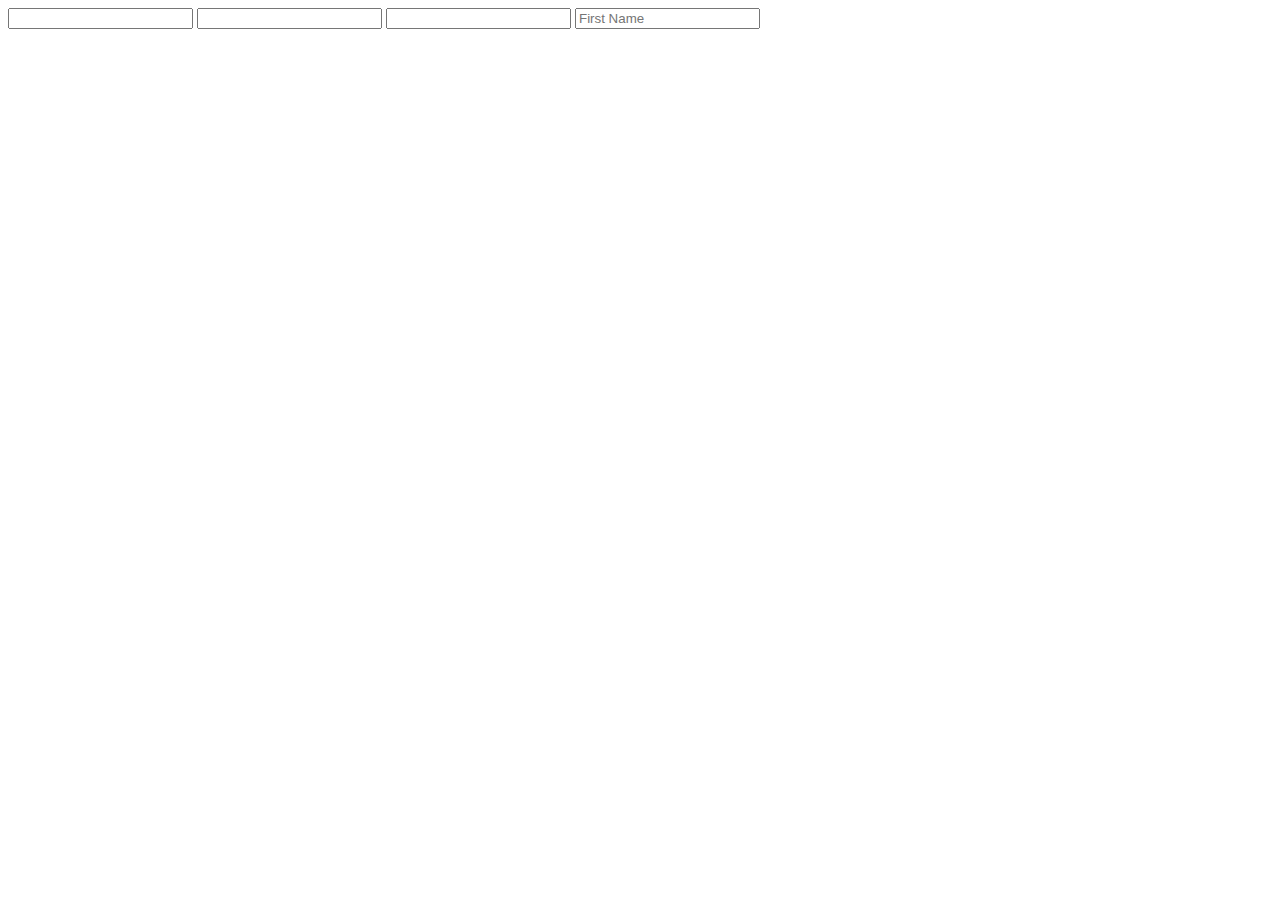
<file: AttributesandValues.html>
<!DOCTYPE html>
<html lang="en">
<head>
    <meta charset="UTF-8">
    <meta http-equiv="X-UA-Compatible" content="IE=edge">
    <meta name="viewport" content="width=device-width, initial-scale=1.0">
    <title>Attributes and Values</title>


</head>


<body>

<!--ATTRIBUTES AND vALUES-->
<input type="password">
<input type="number">
<input type="email">
<input type="text" placeholder="First Name" >
</body>
</html>
</file>
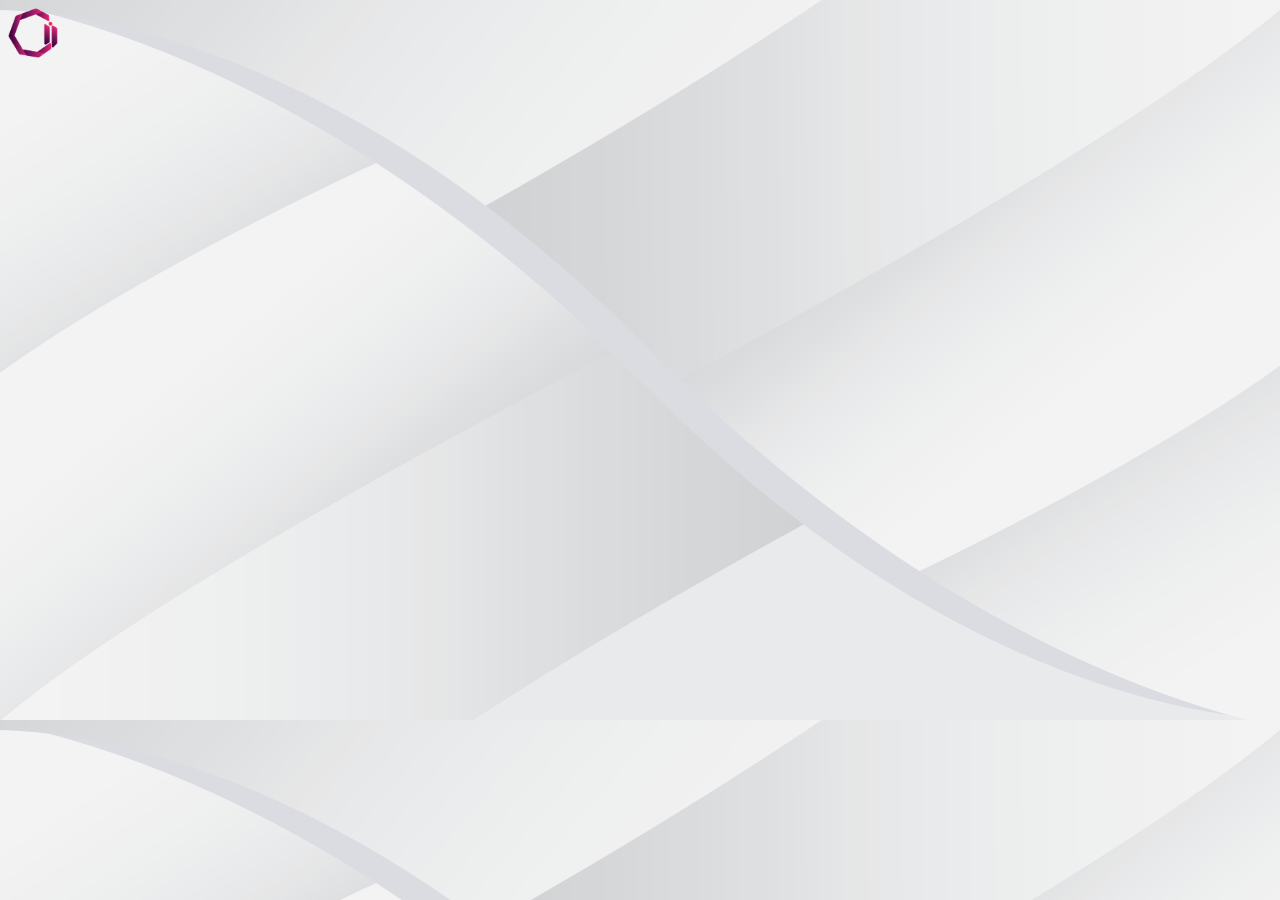
<file: image-tag.html>
<!DOCTYPE html>
<html lang="en">
<head>
    <meta charset="UTF-8">
    <meta http-equiv="X-UA-Compatible" content="IE=edge">
    <meta name="viewport" content="width=device-width, initial-scale=1.0">
    <title>Document</title>
    <link rel="stylesheet" href="assets/css/custom_css.css">

</head>



<body style="background-image: url('/assets/images/bg_light.png'); background-size: cover;">

<img class="logo" src="assets/images/logo.png" alt="">

    
</body>
</html>
</file>
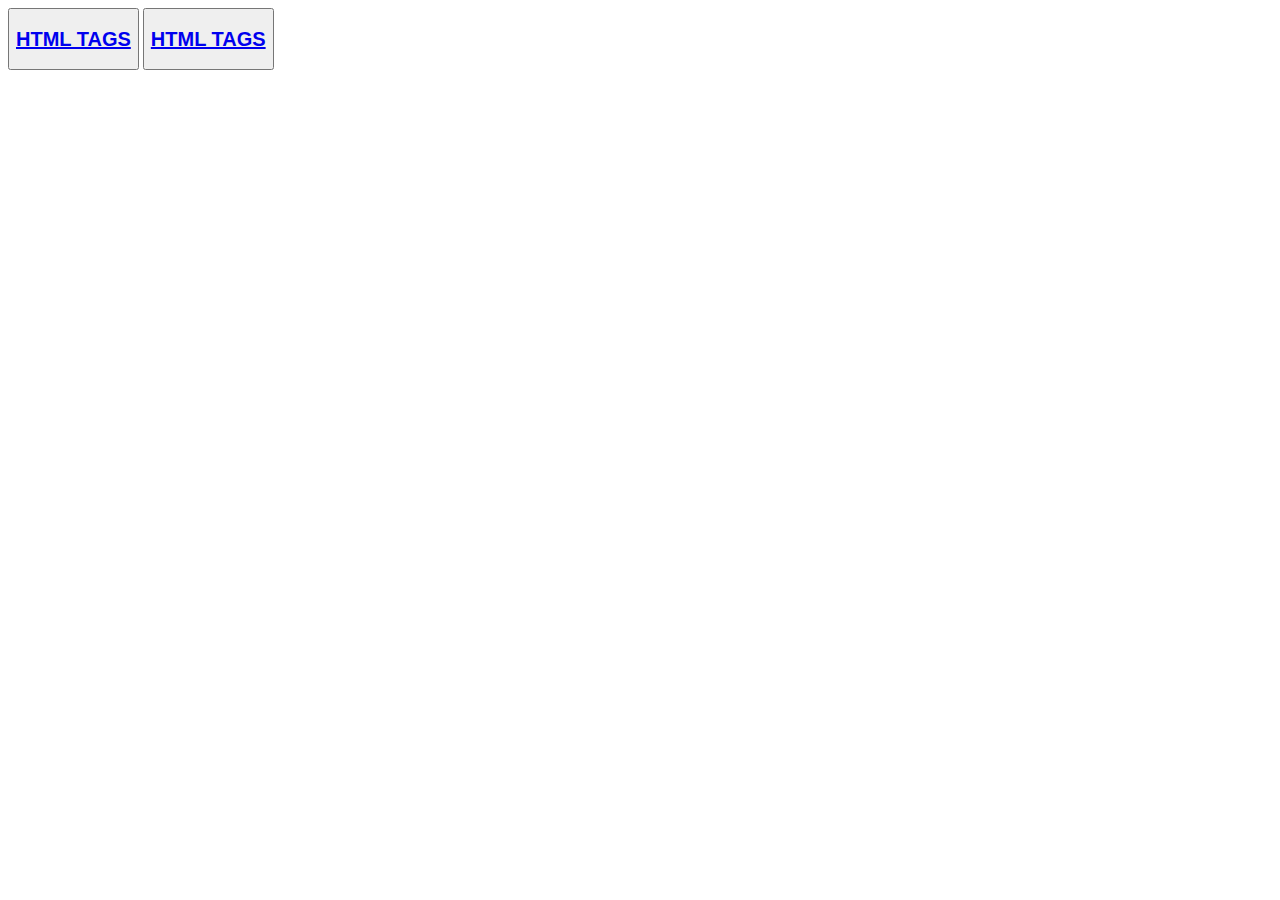
<file: structure.html>
<!DOCTYPE html>
<html lang="en">
<head>
    <meta charset="UTF-8">
    <meta http-equiv="X-UA-Compatible" content="IE=edge">
    <meta name="viewport" content="width=device-width, initial-scale=1">
    <title>HTML STRUCTURE</title>
</head>
<body  >
   <button> <a  href="tags.html"> <h2 class="links" >HTML TAGS</h2> </a></button>
   <button> <a  href="tags.html"> <h2 class="links" >HTML TAGS</h2> </a></button>
</body>
</html>
</file>
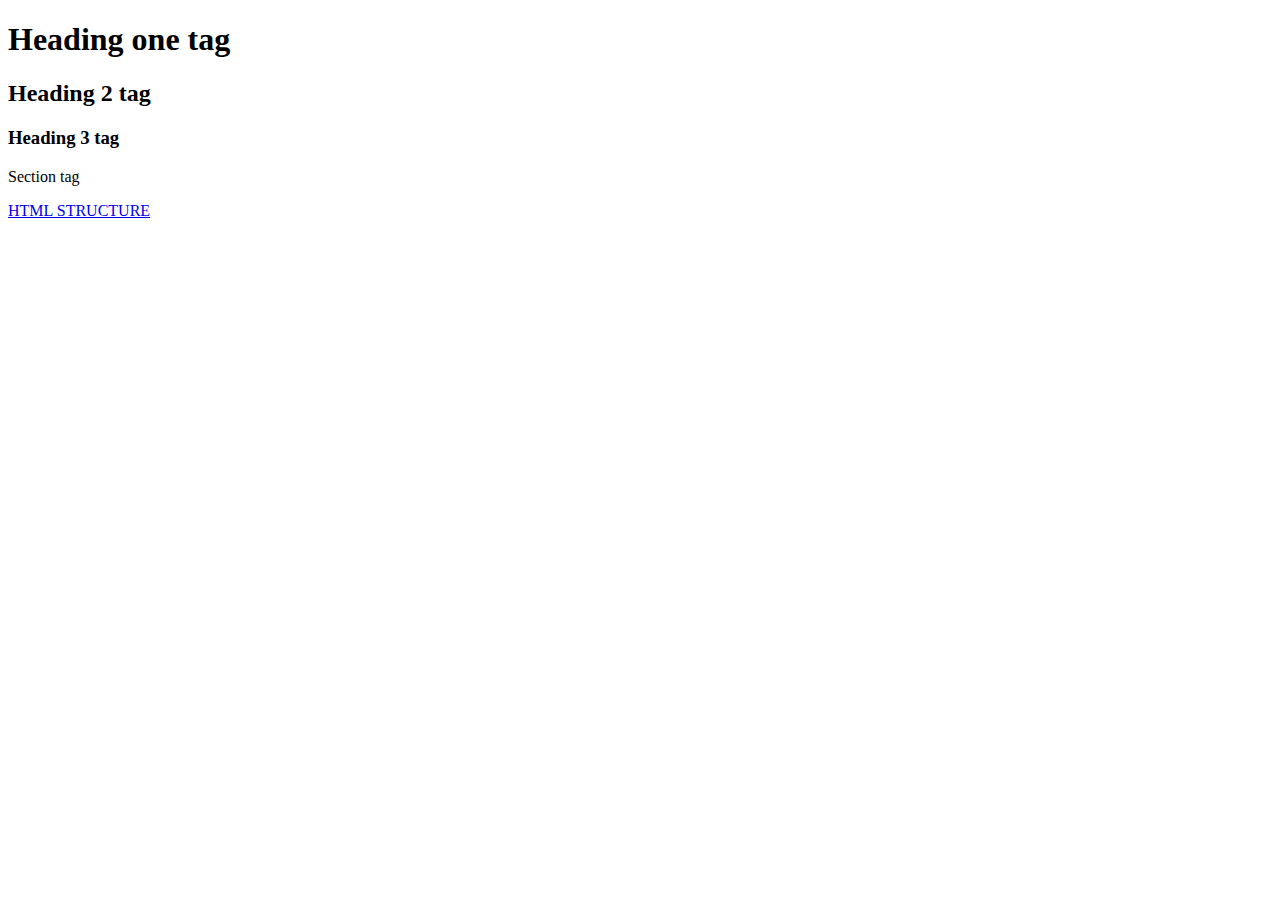
<file: tags.html>
<!DOCTYPE html>
<html lang="en">
<head>
    <meta charset="UTF-8">
    <meta http-equiv="X-UA-Compatible" content="IE=edge">
    <meta name="viewport" content="width=device-width, initial-scale=1.0">
    <title>Tags</title>
</head>
<body>
    <h1>Heading one tag</h1>
    <h2>Heading 2 tag</h2>
    <h3>Heading 3 tag</h3>
    <section><p>Section tag</p></section>

    <a  href="structure.html">HTML STRUCTURE</a>
</body>
</html>
</file>
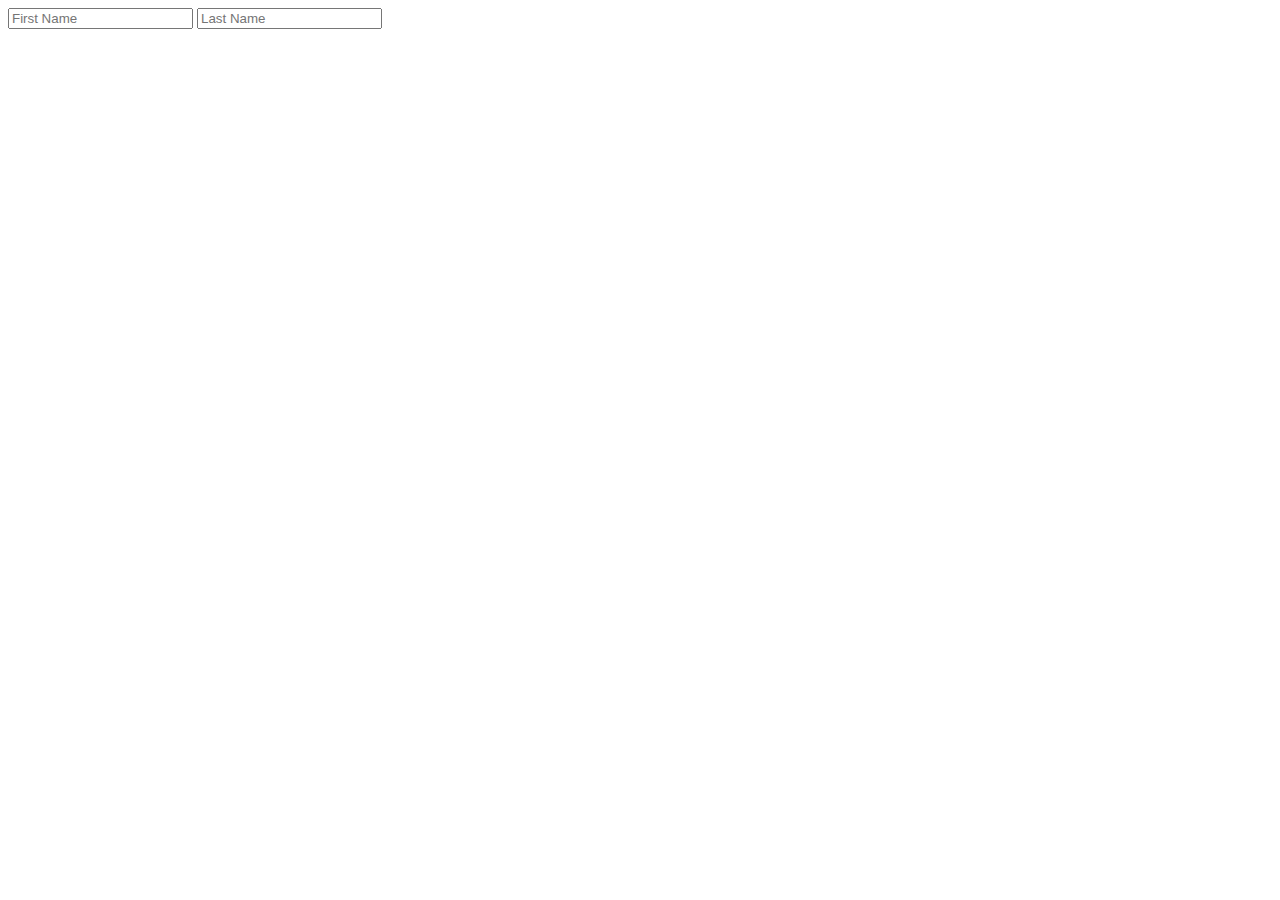
<file: HTML/AttributesAndValues.html>
<!DOCTYPE html>
<html lang="en">

<head>
    <meta charset="UTF-8">
    <meta http-equiv="X-UA-Compatible"
        content="IE=edge">
    <meta name="viewport"
        content="width=device-width, initial-scale=1.0">
    <title>Document</title>



</head>

<body>
    <input class="input"
        type="text"
        name="first_name"
        value=""
        placeholder="First Name"
        id="first_name">

        <input class="input"
            type="text"
            name="last_name"
            value=""
            placeholder="Last Name"
            id="first_name">
</body>

</html>
</file>
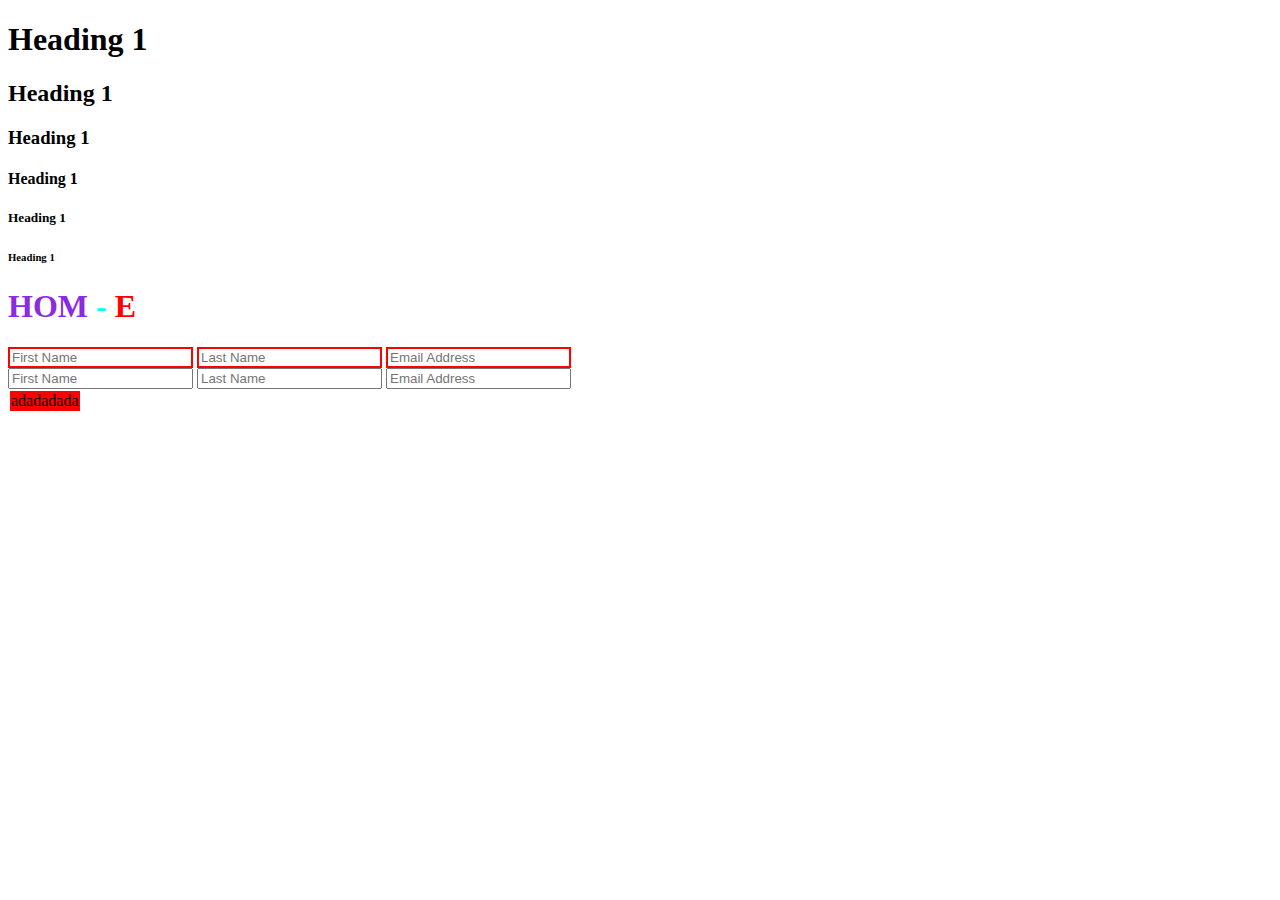
<file: HTML/css.html>
<!DOCTYPE html>
<html lang="en">

<head>
    <meta charset="UTF-8">
    <meta http-equiv="X-UA-Compatible"
        content="IE=edge">
    <meta name="viewport"
        content="width=device-width, initial-scale=1.0">
    <meta>
    <title>Document</title>



    <link rel="stylesheet"
        href="/assets/css/custom_css.css">

</head>

<body>



    <!-- inline css passing styles as attribute of html element
Internal css write css inside ssame file but not in the html element
External write ur css in an external css file   -->


    <h1>Heading 1</h1>
    <h2>Heading 1</h2>
    <h3>Heading 1</h3>
    <h4>Heading 1</h4>
    <h5>Heading 1</h5>
    <h6>Heading 1</h6>


    <div>

        <h1 style="color: blueviolet;"> HOM <span  style="color: aqua;" >-</span> <span style="color: red;" >E</span> </h1>
    </div>

    


    <div class="division_one">

        <input class="one"
            type="text"
            name="first_name"
            value=""
            placeholder="First Name"
            id="first_name">

        <input class="one"
            type="text"
            name="last_name"
            value=""
            placeholder="Last Name"
            id="last_name">

        <input class="input"
            type="email"
            name="email"
            value=""
            placeholder="Email Address"
            id="email_address">

    </div>

    <div class="division_two">
        <input class="one"
            type="text"
            name="first_name"
            value=""
            placeholder="First Name"
            id="first_name">

        <input class="one"
            type="text"
            name="last_name"
            value=""
            placeholder="Last Name"
            id="last_name">

        <input class="input"
            type="email"
            name="email"
            value=""
            placeholder="Email Address"
            id="email_address">
    </div>



    <table>
        <tbody>
            <tr bgcolor="red">
                <td>adadadada</td>
            </tr>
        </tbody>
    </table>







</body>

</html>
</file>
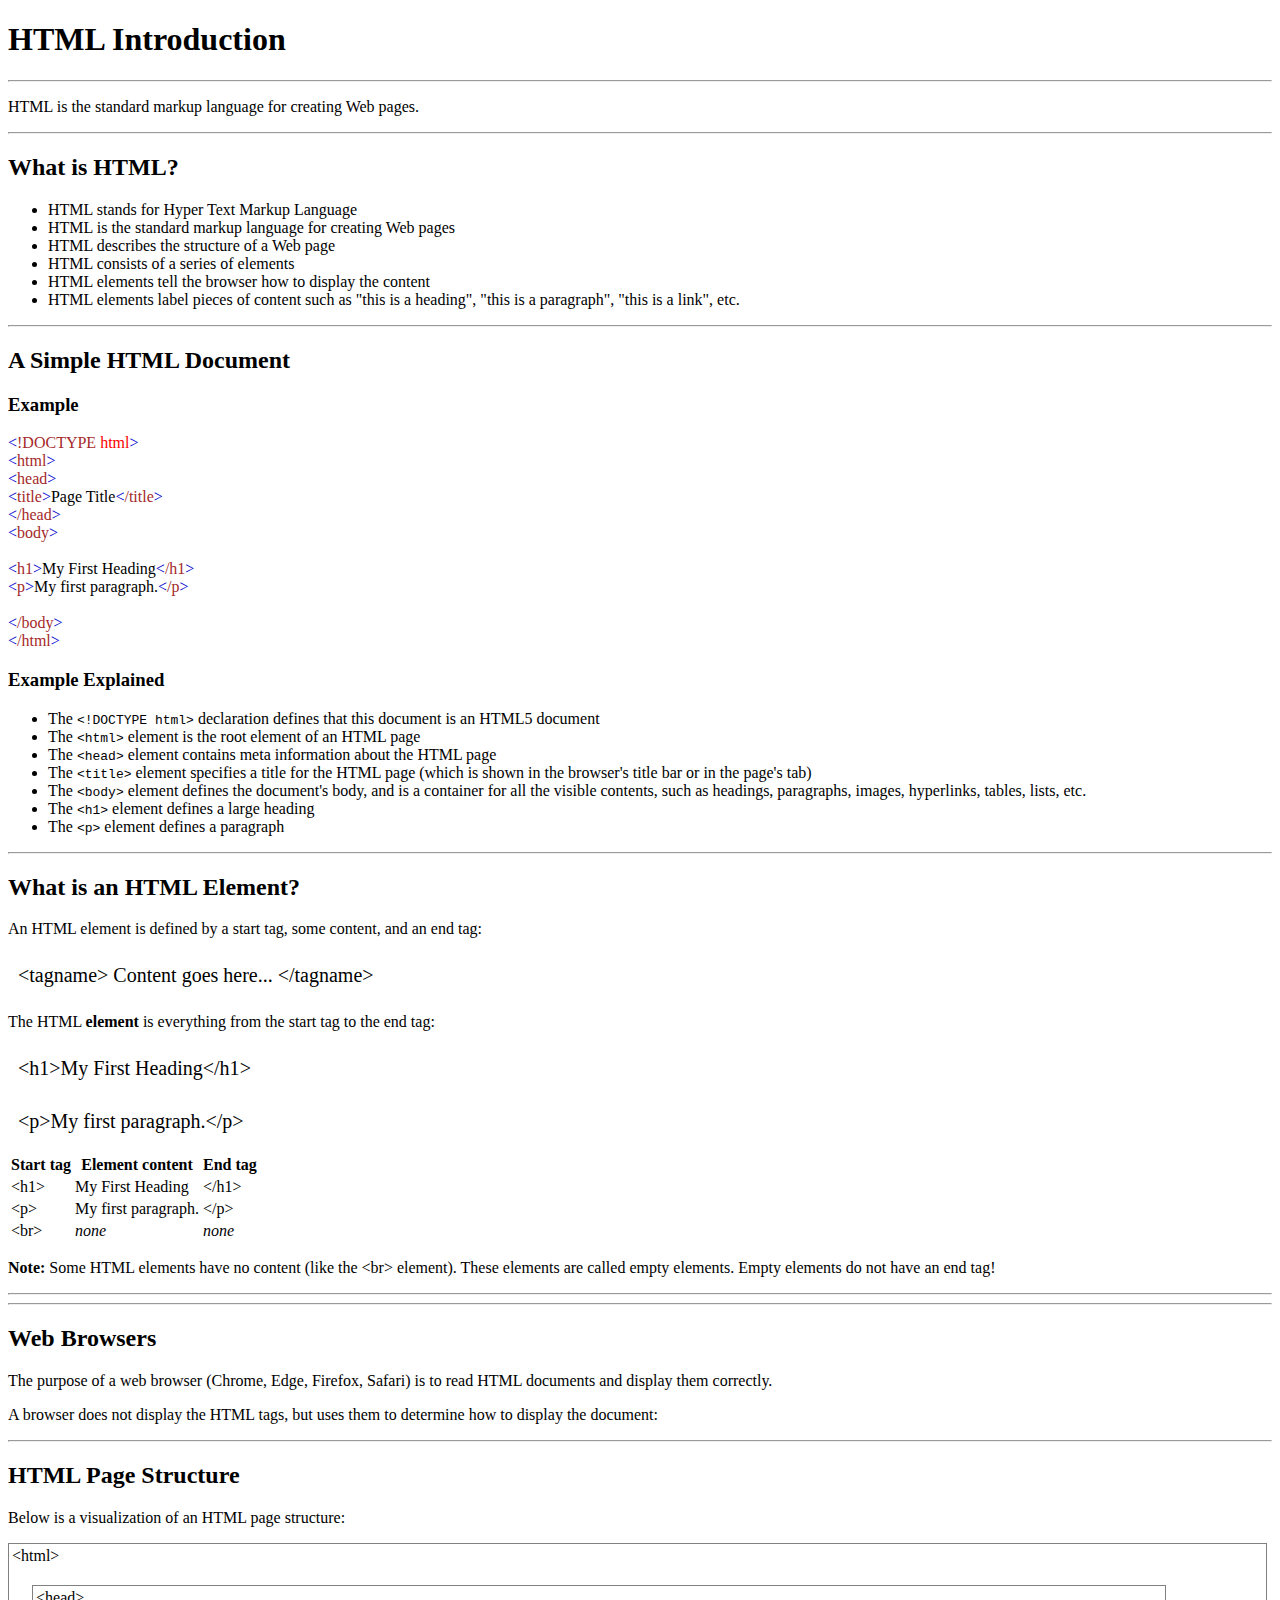
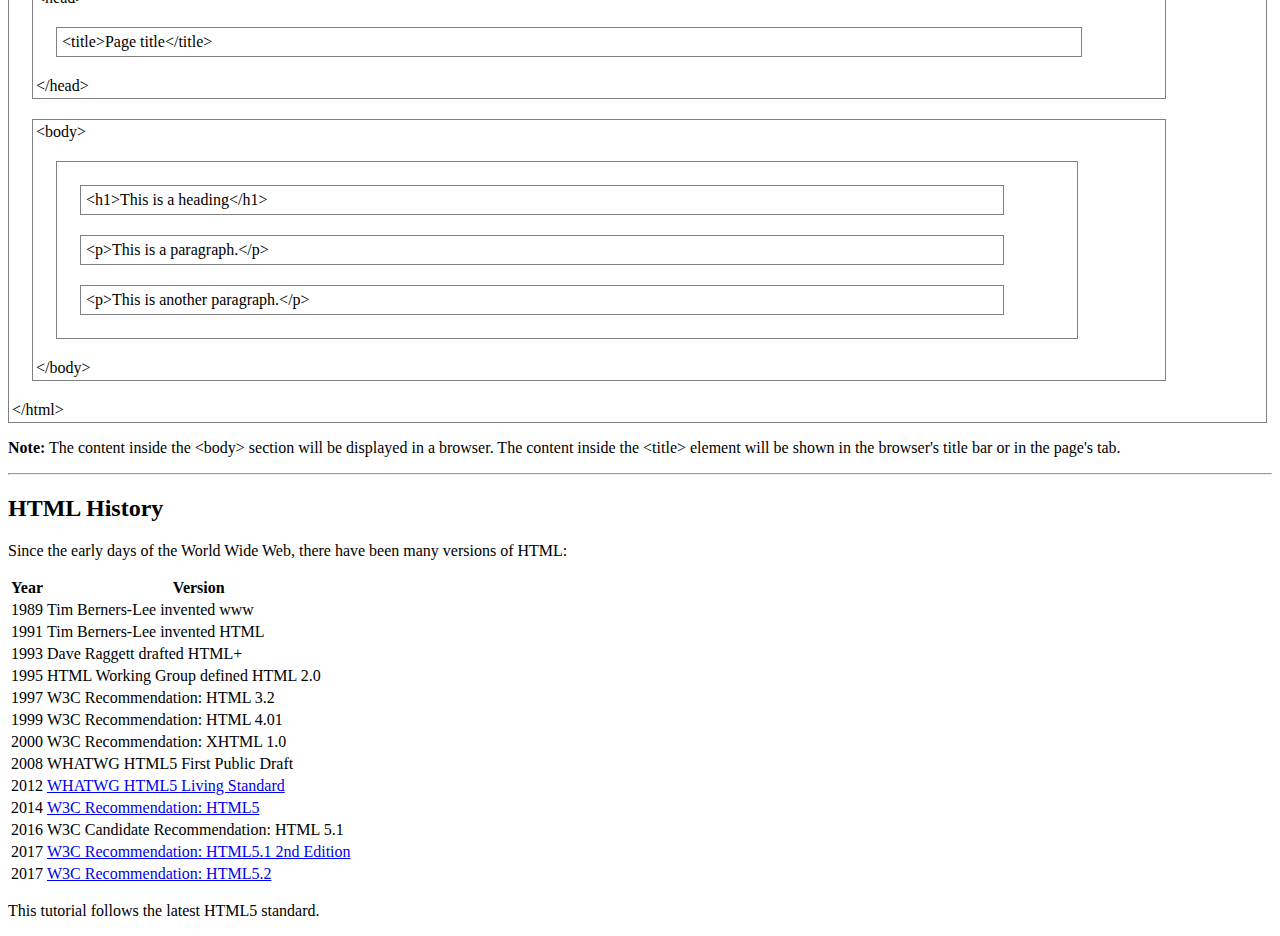
<file: HTML/html_intro_notes.html>
<!DOCTYPE html>
<html lang="en">

<head>
    <meta charset="UTF-8">
    <meta http-equiv="X-UA-Compatible"
        content="IE=edge">
    <meta name="viewport"
        content="width=device-width, initial-scale=1.0">
    <title>HTML_INTRO</title>
    <link href="https://cdn.jsdelivr.net/npm/bootstrap@5.3.0-alpha3/dist/css/bootstrap.min.css"
        rel="stylesheet"
        integrity="sha384-KK94CHFLLe+nY2dmCWGMq91rCGa5gtU4mk92HdvYe+M/SXH301p5ILy+dN9+nJOZ"
        crossorigin="anonymous">
</head>

<body>
    <div class="w3-col l10 m12 p-3"
        id="main">

        <h1>HTML <span class="color_h1">Introduction</span></h1>

        <hr>
        <p class="intro">HTML is the standard markup language for creating Web pages.</p>
        <hr>

        <h2>What is HTML?</h2>
        <ul>
            <li>HTML stands for Hyper Text Markup Language</li>
            <li>HTML is the standard markup language for creating Web pages</li>
            <li>HTML describes the structure of a Web page</li>
            <li>HTML consists of a series of elements</li>
            <li>HTML elements tell the browser how to display the content</li>
            <li>HTML elements label pieces of content such as "this is a heading", "this
                is a paragraph", "this is a link", etc.</li>
        </ul>
        <hr>

        <h2>A Simple HTML Document</h2>
        <div class="w3-example">
            <h3>Example</h3>
            <div class="w3-code notranslate htmlHigh">
                <span class="tagnamecolor"
                    style="color:brown"><span class="tagcolor"
                        style="color:mediumblue">&lt;</span>!DOCTYPE<span class="attributecolor"
                        style="color:red"> html</span><span class="tagcolor"
                        style="color:mediumblue">&gt;</span></span><br>
                <span class="tagnamecolor"
                    style="color:brown"><span class="tagcolor"
                        style="color:mediumblue">&lt;</span>html<span class="tagcolor"
                        style="color:mediumblue">&gt;</span></span><br><span class="tagnamecolor"
                    style="color:brown"><span class="tagcolor"
                        style="color:mediumblue">&lt;</span>head<span class="tagcolor"
                        style="color:mediumblue">&gt;</span></span><br><span class="tagnamecolor"
                    style="color:brown"><span class="tagcolor"
                        style="color:mediumblue">&lt;</span>title<span class="tagcolor"
                        style="color:mediumblue">&gt;</span></span>Page Title<span class="tagnamecolor"
                    style="color:brown"><span class="tagcolor"
                        style="color:mediumblue">&lt;</span>/title<span class="tagcolor"
                        style="color:mediumblue">&gt;</span></span><br>
                <span class="tagnamecolor"
                    style="color:brown"><span class="tagcolor"
                        style="color:mediumblue">&lt;</span>/head<span class="tagcolor"
                        style="color:mediumblue">&gt;</span></span><br>
                <span class="tagnamecolor"
                    style="color:brown"><span class="tagcolor"
                        style="color:mediumblue">&lt;</span>body<span class="tagcolor"
                        style="color:mediumblue">&gt;</span></span><br><br><span class="tagnamecolor"
                    style="color:brown"><span class="tagcolor"
                        style="color:mediumblue">&lt;</span>h1<span class="tagcolor"
                        style="color:mediumblue">&gt;</span></span>My First Heading<span class="tagnamecolor"
                    style="color:brown"><span class="tagcolor"
                        style="color:mediumblue">&lt;</span>/h1<span class="tagcolor"
                        style="color:mediumblue">&gt;</span></span><br><span class="tagnamecolor"
                    style="color:brown"><span class="tagcolor"
                        style="color:mediumblue">&lt;</span>p<span class="tagcolor"
                        style="color:mediumblue">&gt;</span></span>My first paragraph.<span class="tagnamecolor"
                    style="color:brown"><span class="tagcolor"
                        style="color:mediumblue">&lt;</span>/p<span class="tagcolor"
                        style="color:mediumblue">&gt;</span></span><br><br>
                <span class="tagnamecolor"
                    style="color:brown"><span class="tagcolor"
                        style="color:mediumblue">&lt;</span>/body<span class="tagcolor"
                        style="color:mediumblue">&gt;</span></span><br><span class="tagnamecolor"
                    style="color:brown"><span class="tagcolor"
                        style="color:mediumblue">&lt;</span>/html<span class="tagcolor"
                        style="color:mediumblue">&gt;</span></span>
            </div>

        </div>
        <h3>Example Explained</h3>
        <ul>
            <li>The <code class="w3-codespan">&lt;!DOCTYPE html&gt;</code> declaration defines
                that this document is an HTML5 document</li>
            <li>The <code class="w3-codespan">&lt;html&gt;</code> element is the root element of an HTML
                page</li>
            <li>The <code class="w3-codespan">&lt;head&gt;</code> element contains meta information about the
                HTML page</li>
            <li>The <code class="w3-codespan">&lt;title&gt;</code> element specifies a title for the
                HTML page (which is shown in the browser's title bar or in the page's tab)</li>
            <li>The <code class="w3-codespan">&lt;body&gt;</code> element defines the
                document's body, and is a container for all the visible contents, such as
                headings, paragraphs, images, hyperlinks, tables, lists, etc.</li>
            <li>The <code class="w3-codespan">&lt;h1&gt;</code> element defines a large heading</li>
            <li>The <code class="w3-codespan">&lt;p&gt;</code> element defines a paragraph</li>
        </ul>
        <hr>

        <h2>What is an HTML Element?</h2>
        <p>An HTML element is defined by a start tag, some content, and an end tag:</p>
        <div style="font-size:20px;padding:10px;margin-bottom:10px;">
            <span class="spes_tagname">
                <span class="spes_tag">&lt;</span>tagname<span class="spes_tag">&gt;</span></span>
            Content goes here...
            <span class="spes_tagname">
                <span class="spes_tag">&lt;</span>/tagname<span class="spes_tag">&gt;</span></span>
        </div>

        <p>The HTML <strong>element</strong> is everything from the start tag to the end tag:</p>

        <div style="font-size:20px;padding:10px;margin-bottom:10px;">
            <span class="spes_tagname"><span class="spes_tag">&lt;<span class="spes_tagname">h1</span>&gt;</span></span>My
            First Heading<span class="spes_tagname"><span class="spes_tag">&lt;</span>/h1<span class="spes_tag">&gt;</span></span>
        </div>

        <div style="font-size:20px;padding:10px;margin-bottom:10px;">
            <span class="spes_tagname"><span class="spes_tag">&lt;</span>p<span class="spes_tag">&gt;</span></span>My first paragraph.<span class="spes_tagname"><span class="spes_tag">&lt;</span>/p<span class="spes_tag">&gt;</span></span>
        </div>

        <table class="ws-table-all notranslate">
            <tbody>
                <tr>
                    <th>Start tag</th>
                    <th>Element content</th>
                    <th>End tag</th>
                </tr>
                <tr>
                    <td>&lt;h1&gt;</td>
                    <td>My First Heading</td>
                    <td>&lt;/h1&gt;</td>
                </tr>
                <tr>
                    <td>&lt;p&gt;</td>
                    <td>My first paragraph.</td>
                    <td>&lt;/p&gt;</td>
                </tr>
                <tr>
                    <td>&lt;br&gt;</td>
                    <td><em>none</em></td>
                    <td><em>none</em></td>
                </tr>
            </tbody>
        </table>

        <div class="w3-panel w3-note">
            <p><strong>Note:</strong> Some HTML elements have no content (like the &lt;br&gt;
                element). These elements are called empty elements. Empty elements do not have an end tag!</p>
        </div>
        <hr>


        <hr>
        <h2>Web Browsers</h2>
        <p>The purpose of a web browser (Chrome, Edge, Firefox, Safari) is to read HTML documents and display them
            correctly.</p>
        <p>A browser does not display the HTML tags, but uses them to determine how to display the document:</p>

        <hr>

        <h2>HTML Page Structure</h2>
        <p>Below is a visualization of an HTML page structure:</p>
        <div class="ws-grey"
            style="width:99%;border:1px solid grey;padding:3px;margin:0;">&lt;html&gt;
            <div style="width:90%;border:1px solid grey;padding:3px;margin:20px">&lt;head&gt;
                <div style="width:90%;border:1px solid grey;padding:5px;margin:20px">&lt;title&gt;Page title&lt;/title&gt;
                </div>
                &lt;/head&gt;
            </div>
            <div class="ws-grey"
                style="width:90%;border:1px solid grey;padding:3px;margin:20px;">&lt;body&gt;
                <div class="w3-white"
                    style="width:90%;border:1px solid grey;padding:3px;margin:20px;">
                    <div style="width:90%;border:1px solid grey;padding:5px;margin:20px">&lt;h1&gt;This is a heading&lt;/h1&gt;</div>
                    <div style="width:90%;border:1px solid grey;padding:5px;margin:20px">&lt;p&gt;This is a paragraph.&lt;/p&gt;</div>
                    <div style="width:90%;border:1px solid grey;padding:5px;margin:20px">&lt;p&gt;This is another paragraph.&lt;/p&gt;</div>
                </div>
                &lt;/body&gt;
            </div>
            &lt;/html&gt;
        </div>
        <div class="w3-panel w3-note">
            <p><strong>Note:</strong> The content inside the &lt;body&gt; section
                will be displayed in a browser. The content inside the &lt;title&gt; element will be
                shown in the browser's title bar or in the page's tab.</p>
        </div>
        <hr>

        <h2>HTML History</h2>
        <p>Since the early days of the World Wide Web, there have been many versions of HTML:</p>
        <table class="ws-table-all notranslate">
            <tbody>
                <tr>
                    <th>Year</th>
                    <th>Version</th>
                </tr>
                <tr>
                    <td>1989</td>
                    <td>Tim Berners-Lee invented www</td>
                </tr>
                <tr>
                    <td>1991</td>
                    <td>Tim Berners-Lee invented HTML</td>
                </tr>
                <tr>
                    <td>1993</td>
                    <td>Dave Raggett drafted HTML+</td>
                </tr>
                <tr>
                    <td>1995</td>
                    <td>HTML Working Group defined HTML 2.0</td>
                </tr>
                <tr>
                    <td>1997</td>
                    <td>W3C Recommendation: HTML 3.2</td>
                </tr>
                <tr>
                    <td>1999</td>
                    <td>W3C Recommendation: HTML 4.01</td>
                </tr>
                <tr>
                    <td>2000</td>
                    <td>W3C Recommendation: XHTML 1.0</td>
                </tr>
                <tr>
                    <td>2008</td>
                    <td>WHATWG HTML5 First Public Draft</td>
                </tr>
                <tr>
                    <td>2012</td>
                    <td><a href="http://whatwg.org/html/"
                            target="_blank">WHATWG HTML5 Living Standard</a></td>
                </tr>
                <tr>
                    <td>2014</td>
                    <td><a href="http://www.w3.org/TR/html5/"
                            target="_blank">W3C Recommendation: HTML5</a></td>
                </tr>
                <tr>
                    <td>2016</td>
                    <td>W3C Candidate Recommendation: HTML 5.1</td>
                </tr>
                <tr>
                    <td>2017</td>
                    <td><a href="http://www.w3.org/TR/html51/"
                            target="_blank">W3C Recommendation: HTML5.1 2nd Edition</a></td>
                </tr>
                <tr>
                    <td>2017</td>
                    <td><a href="http://www.w3.org/TR/html52/"
                            target="_blank">W3C Recommendation: HTML5.2</a></td>
                </tr>
            </tbody>
        </table>

        <div class="w3-panel w3-note">
            <p>This tutorial follows the latest HTML5 standard.</p>
        </div>
    </div>
</body>

</html>
</file>
<file: assets/css/custom_css.css>
.division_one input {
            border: 2px red solid;
        }
  
        .logo {
            width: 50px;
            height: 50px;


        }
</file>
